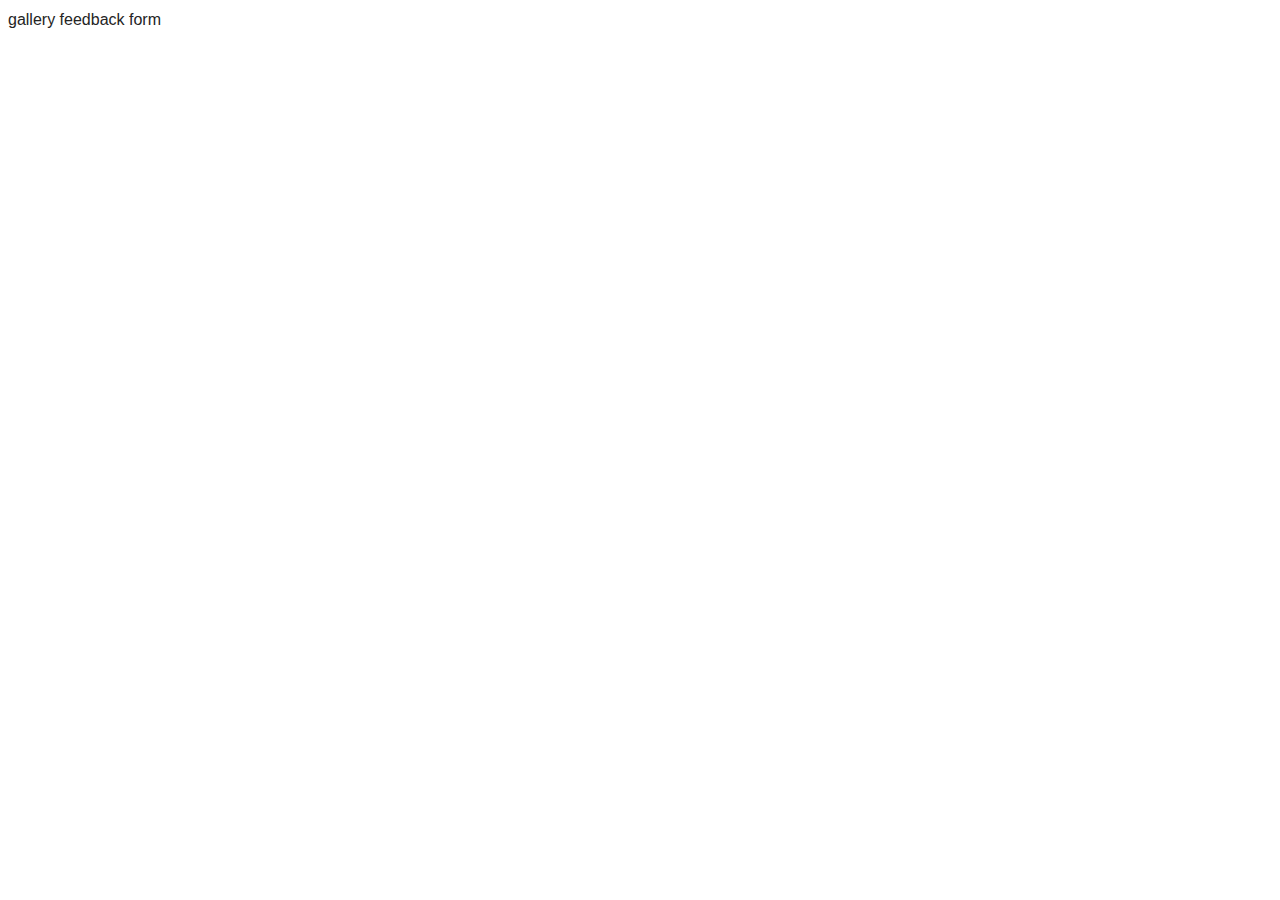
<file: src/index.html>
<!DOCTYPE html>
<html lang="en">
  <head>
    <meta charset="UTF-8" />
    <link rel="icon" type="image/svg+xml" href="/favicon.svg" />
    <meta name="viewport" content="width=device-width, initial-scale=1.0" />
    <title>Vanilla App Template</title>
    <link rel="stylesheet" href="./css/styles.css" />
  </head>
  <body>
    <a href="./1-gallery.html"> gallery</a>
    <a href="./2-form.html"> feedback form</a>

  </body>
</html>
</file>
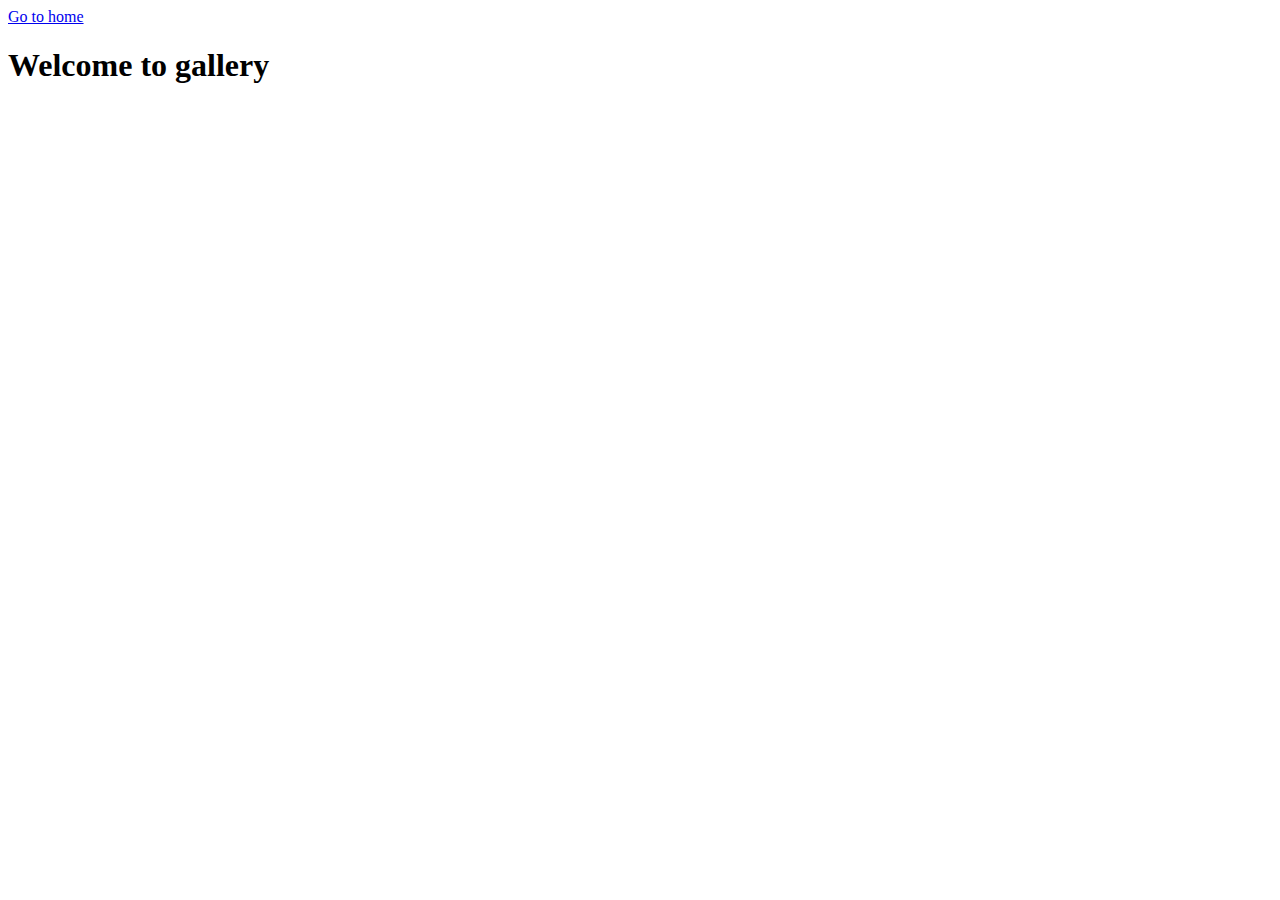
<file: src/1-gallery.html>
<!DOCTYPE html>
<html lang="en">
  <head>
    <meta charset="UTF-8" />
    <meta http-equiv="X-UA-Compatible" content="IE=edge" />
    <link rel="stylesheet" href="./css/1-gallery.css">
    <meta name="viewport" content="width=device-width, initial-scale=1.0" />
    <title>gallery</title>
  </head>
  <body>
    <section>
      <a href="./index.html">Go to home</a>
      <h1>Welcome to gallery</h1>
      <ul class="gallery"></ul>
      </section>
    <script type="module" src="./js/1-gallery.js"></script>
  </body>
</html>
</file>
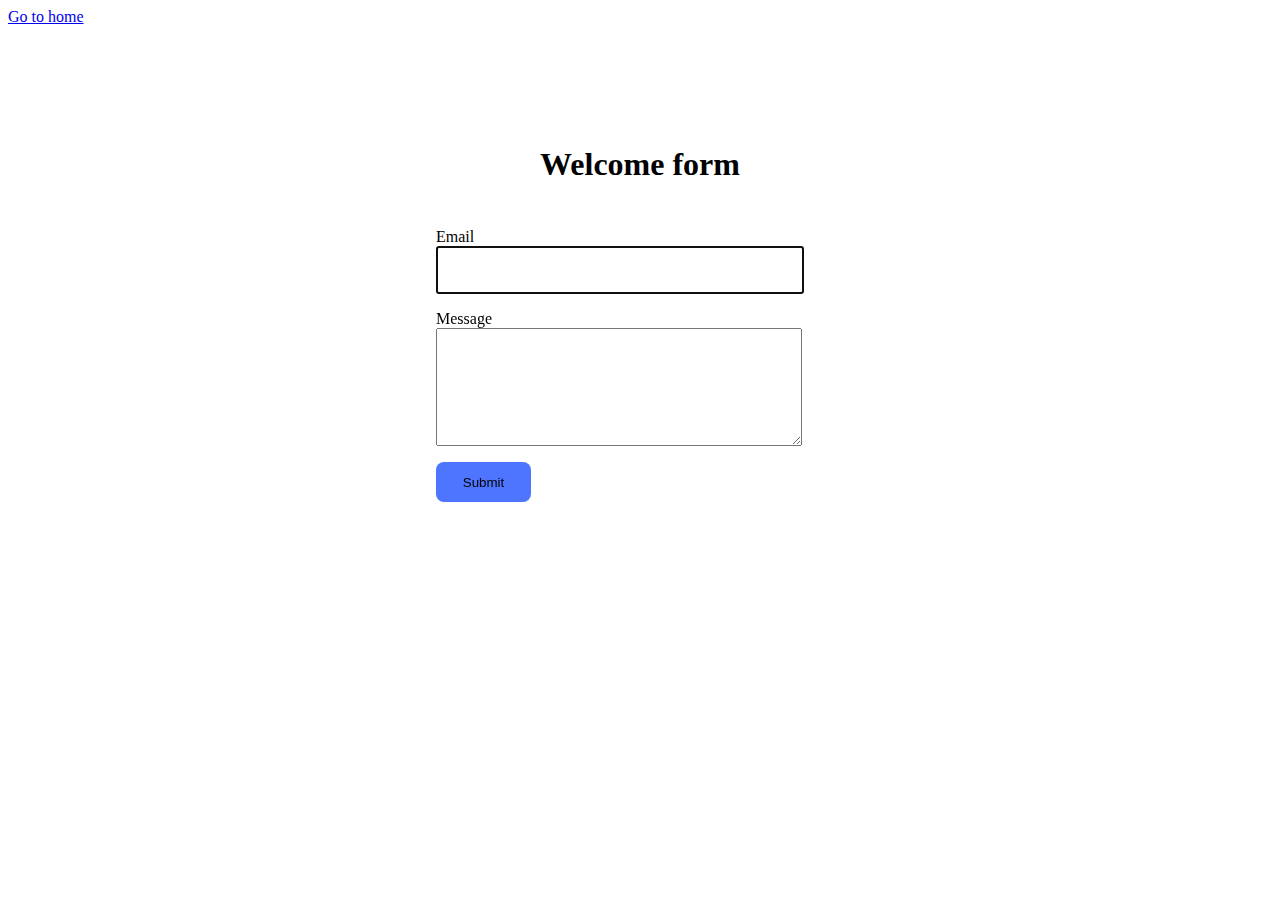
<file: src/2-form.html>
<!DOCTYPE html>
<html lang="en">
  <head>
    <meta charset="UTF-8" />
    <meta http-equiv="X-UA-Compatible" content="IE=edge" />
    <link rel="stylesheet" href="./css/2-form.css">
    <meta name="viewport" content="width=device-width, initial-scale=1.0" />
    <title>form</title>
  </head>
  <body>
    <section>
      <a href="./index.html">Go to home</a>
      <h1>Welcome form</h1>
      <form class="feedback-form" autocomplete="off">
        <label>
          Email
          <input type="email" name="email" autofocus />
        </label>
        <label>
          Message
          <textarea name="message" rows="8"></textarea>
        </label>
        <button type="submit">Submit</button>
      </form>
    </section>
    <script type="module" src="./js/2-form.js"></script>
  </body>
</html>
</file>
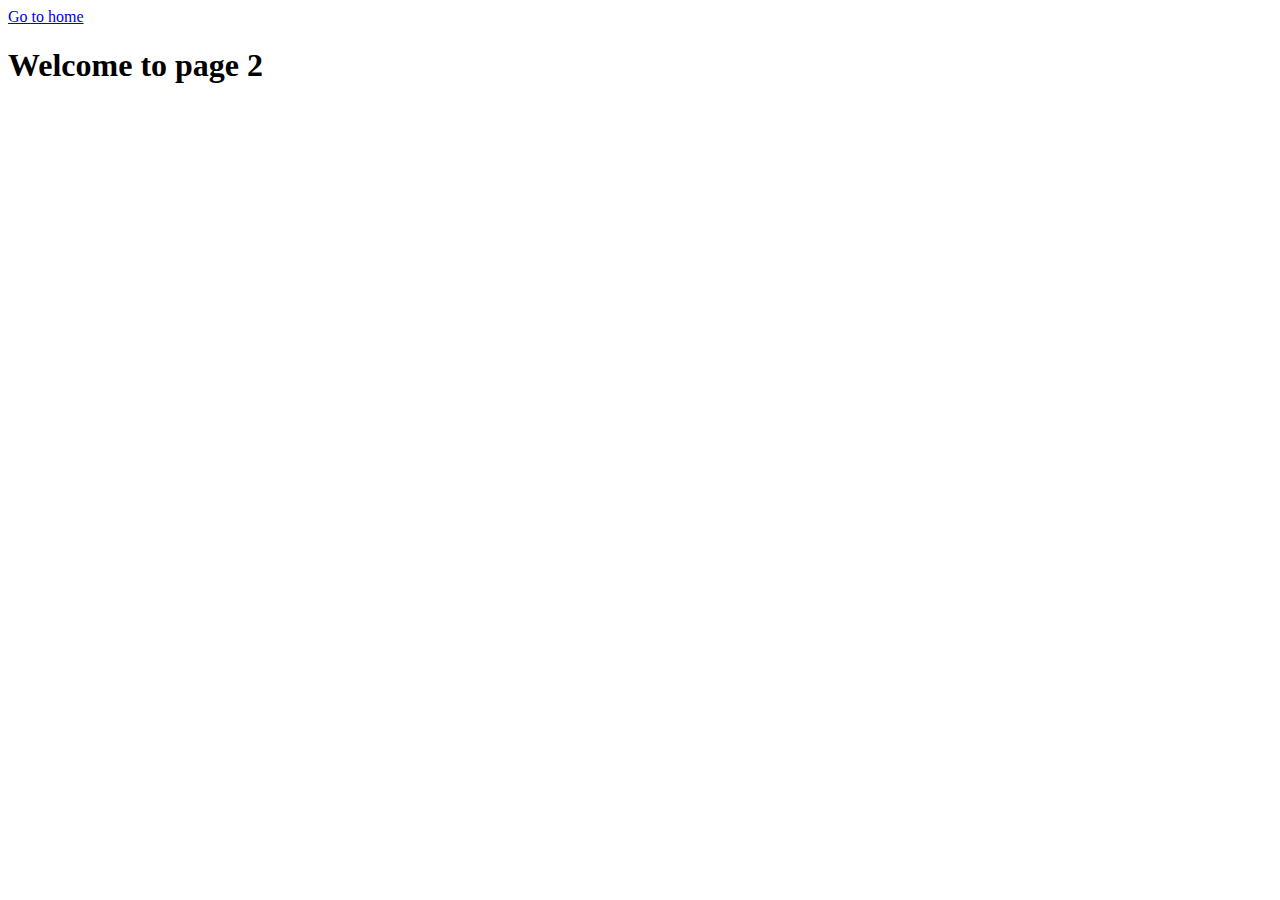
<file: src/page-2.html>
<!DOCTYPE html>
<html lang="en">
  <head>
    <meta charset="UTF-8" />
    <meta http-equiv="X-UA-Compatible" content="IE=edge" />
    <meta name="viewport" content="width=device-width, initial-scale=1.0" />
    <title>Page 2</title>
  </head>
  <body>
    <section>
      <a href="./index.html">Go to home</a>
      <h1>Welcome to page 2</h1>
    </section>
  </body>
</html>
</file>
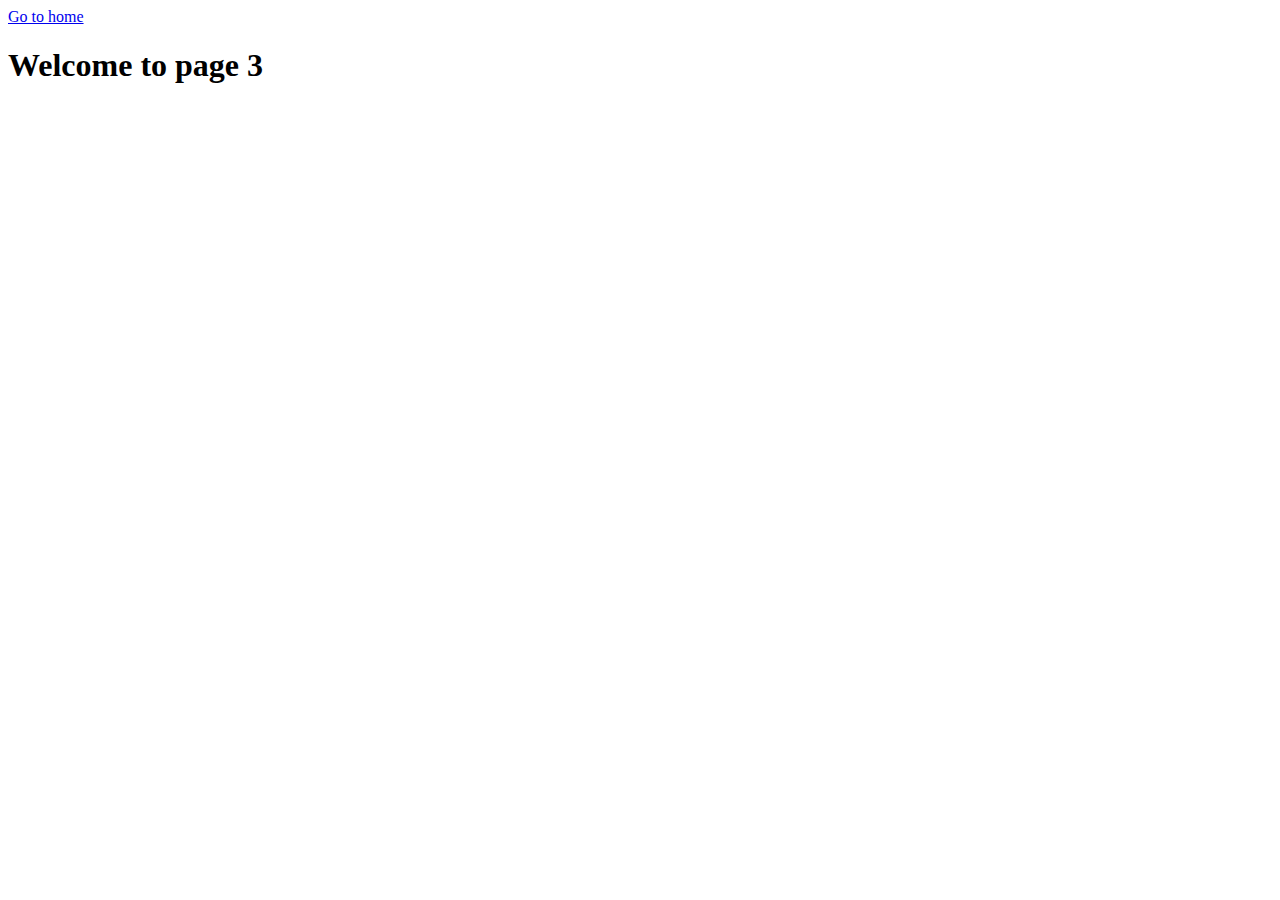
<file: src/page-3.html>
<!DOCTYPE html>
<html lang="en">
  <head>
    <meta charset="UTF-8" />
    <meta http-equiv="X-UA-Compatible" content="IE=edge" />
    <meta name="viewport" content="width=device-width, initial-scale=1.0" />
    <title>Page 3</title>
  </head>
  <body>
    <section>
      <a href="./index.html">Go to home</a>
      <h1>Welcome to page 3</h1>
    </section>
  </body>
</html>
</file>
<file: src/css/1-gallery.css>
.gallery {
  display: flex;
  width: 1440px;
  height: 696px;
  flex-direction: row;
  flex-wrap: wrap;
  justify-content: center;
  align-items: flex-start;
  row-gap: 16px;
  column-gap: 24px;
  margin-left: auto;
  margin-right: auto;
}

li {
  list-style-type: none;
  text-decoration: none;
  width: 360px;
  height: 200px;
  border: none;
}

img {
  width: 360px;
  height: 200px;
}

li :hover {
  transform: scale(1.04);
  cursor: url('../images/Vector.png'), auto;
}

.modalWindow {
  width: 100%;
  height: 100%;
  margin-left: auto;
  margin-right: auto;
}
</file>
<file: src/css/2-form.css>
button {
  display: flex;
  align-items: center;
  justify-content: center;
  flex-direction: row;
  gap: 10px;
  border-radius: 8px;
  padding: 8px 16px;
  width: 95px;
  height: 40px;
  background: #4e75ff;
  border: none;
}

h1 {
  display: flex;
  justify-content: center;
  margin-top: 120px;
  margin-left: auto;
  margin-right: auto;
}

.feedback-form {
  margin-left: auto;
  margin-right: auto;
  display: flex;
  align-items: flex-start;
  justify-content: flex-start;
  flex-direction: column;
  gap: 16px;
  border-radius: 8px;
  padding: 24px;
  width: 408px;
  height: 404px;
  background: #fff;
}

textarea {
  display: flex;
  align-items: flex-start;
  justify-content: flex-start;
  flex-direction: column;
  gap: 8px;
  width: 360px;
  height: 112px;
}

input {
  display: flex;
  align-items: flex-start;
  justify-content: flex-start;
  flex-direction: column;
  font-size: 22px;
  gap: 8px;
  width: 360px;
  height: 42px;
}

button:hover {
  background-color: #4266ea;
  color: #fff;
}
</file>
<file: src/css/styles.css>
/**
  |============================
  | include css partials with
  | default @import url()
  |============================
*/
@import url('./reset.css');
@import url('./vite-promo.css');
@import url('./header.css');

:root {
  font-family: Inter, Avenir, Helvetica, Arial, sans-serif;
  font-size: 16px;
  line-height: 24px;
  font-weight: 400;

  color: #242424;
  background-color: rgba(255, 255, 255, 0.87);

  font-synthesis: none;
  text-rendering: optimizeLegibility;
  -webkit-font-smoothing: antialiased;
  -moz-osx-font-smoothing: grayscale;
  -webkit-text-size-adjust: 100%;
}
</file>
